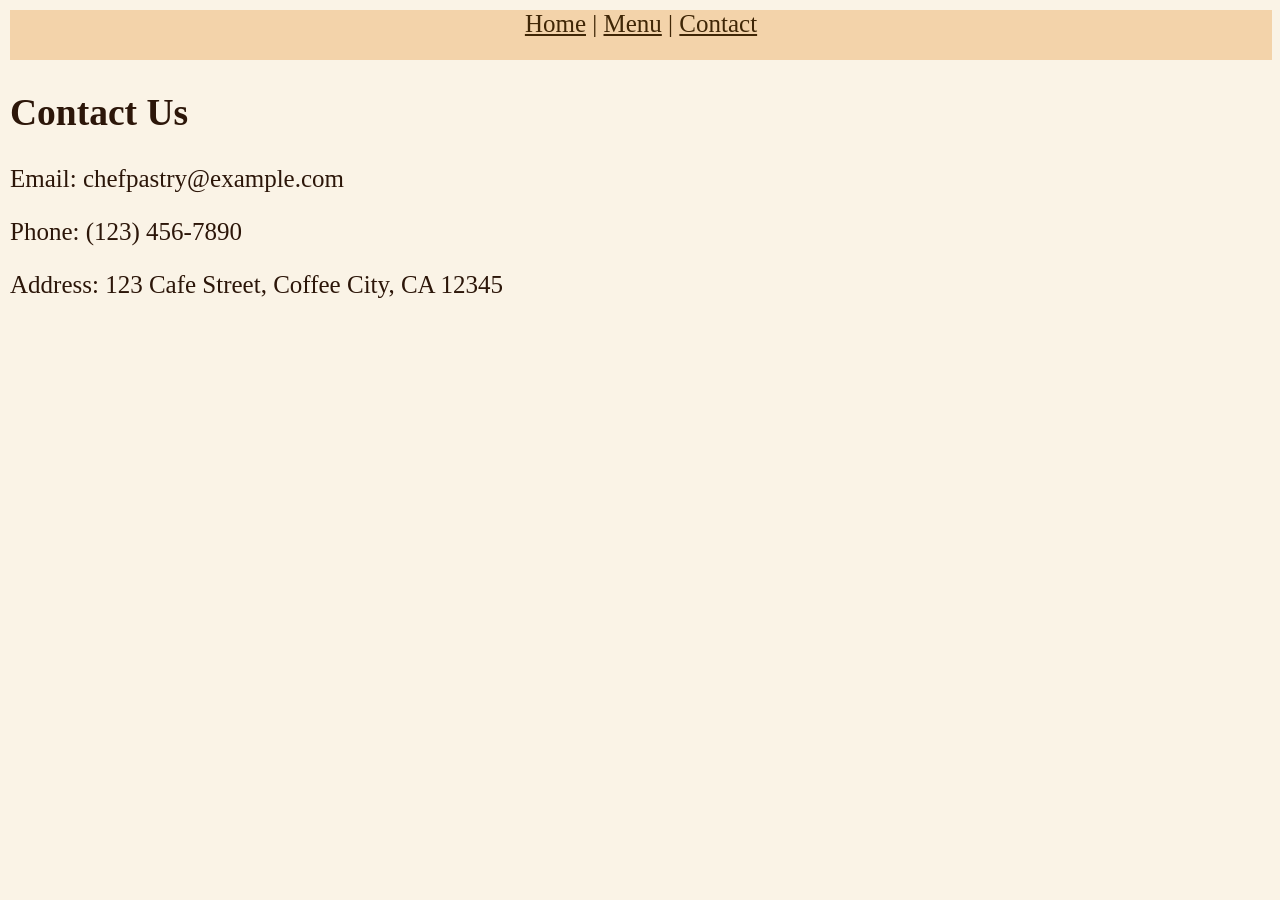
<file: contact.html>
<!DOCTYPE html>
 <html lang="en">
 <head>
    <meta charset="UTF-8">
    <meta name="viewport" content="width=device-width, initial-scale=1.0">
    <title>Document</title>
    <link rel="stylesheet" href="style.css">
 </head>
 <body>
     <nav>
        <a href="index.html">Home</a> |
        <a href="menu.html">Menu</a> |
        <a href="contact.html">Contact</a>
    </nav>
    
    <h2>Contact Us</h2>
    <p>Email: chefpastry@example.com</p>
    <p>Phone: (123) 456-7890</p>
    <p>Address: 123 Cafe Street, Coffee City, CA 12345</p>
 </body>
 </html>
</file>
<file: style.css>
body  {
    font: "Times New Roman", Times, serif;
    margin-left: 10px;
    padding: 0;
    background-color: #ffffff;
    font-size: 25px;
    color: #2c1609;
    background-color: #faf3e6;
}

img {
    width: 250px;
    height: 250px;
    border-radius: 10%;
    border: 2px solid #000000;
}

nav {
   color:#3f2606;
    height: 50px;
    margin-top: 10px;
    text-align: center;
    align-items: center;
    background-color: hsl(34, 75%, 81%);
    justify-content: center;
    
}

nav a {
    color:#3f2606;
    text-align: center;
    align-items: center;
    justify-content: center;
}


.nav-links {
  display: flex;
  justify-content: center;
  align-items: center;
  gap: 20px; 
  width: 100%;
}

.nav-links a {
  text-decoration: none;
  color: #333;
  font-family: sans-serif;
}
</file>
